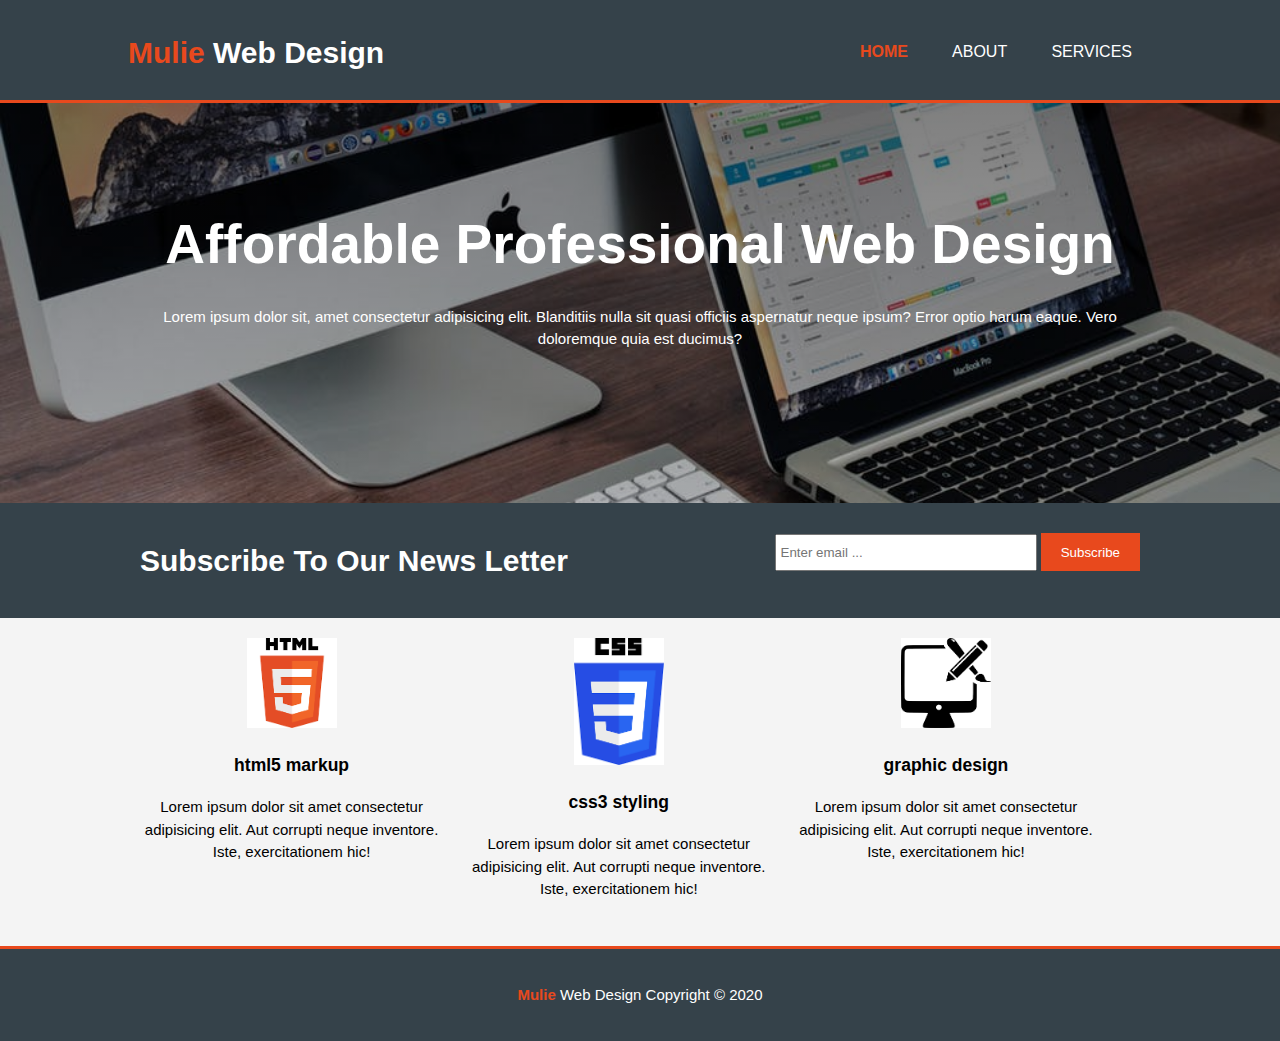
<file: index.html>
<!DOCTYPE html>
<html lang="en">
  <head>
    <meta charset="UTF-8" />
    <meta name="viewport" content="width=device-width, initial-scale=1.0" />
    <meta name="description" content="Affordable and professional web design" />
    <meta
      name="keywords"
      content="Affordable web design,professional web design,web design"
    />
    <meta name="author" content="mulugeta yemaneab" />
    <title>Mulie web design | welcome</title>
    <link rel="stylesheet" href="/css/style.css" />
  </head>
  <body>
    <header>
      <div class="container">
        <div id="branding">
          <h1><span class="highlight">mulie</span> web design</h1>
        </div>
        <nav>
          <ul>
            <li><a class="current" href="index.html">home</a></li>
            <li><a href="about.html">about</a></li>
            <li><a href="services.html">services</a></li>
          </ul>
        </nav>
      </div>
    </header>
    <section id="showcase">
      <div class="container">
        <h1>Affordable professional web design</h1>
        <p>
          Lorem ipsum dolor sit, amet consectetur adipisicing elit. Blanditiis
          nulla sit quasi officiis aspernatur neque ipsum? Error optio harum
          eaque. Vero doloremque quia est ducimus?
        </p>
      </div>
    </section>
    <section id="newsletter">
      <div class="container">
        <h1>Subscribe To Our News Letter</h1>
        <form action="#">
          <input type="email" placeholder="Enter email ..." />
          <button type="submit" class="button_1">subscribe</button>
        </form>
      </div>
    </section>
    <section id="boxes">
      <div class="container">
        <div class="box">
          <img src="/image/html.png" alt="html logo" />
          <h3>html5 markup</h3>
          <p>
            Lorem ipsum dolor sit amet consectetur adipisicing elit. Aut
            corrupti neque inventore. Iste, exercitationem hic!
          </p>
        </div>
        <div class="box">
          <img src="/image/css.png" alt="css logo" />
          <h3>css3 styling</h3>
          <p>
            Lorem ipsum dolor sit amet consectetur adipisicing elit. Aut
            corrupti neque inventore. Iste, exercitationem hic!
          </p>
        </div>
        <div class="box">
          <img src="/image/graphic.png" alt="graphic design" />
          <h3>graphic design</h3>
          <p>
            Lorem ipsum dolor sit amet consectetur adipisicing elit. Aut
            corrupti neque inventore. Iste, exercitationem hic!
          </p>
        </div>
      </div>
    </section>
    <footer>
      <div class="container">
        <p>
          <span class="highlight"> mulie </span> web design copyright &copy;
          2020
        </p>
      </div>
    </footer>
  </body>
</html>
</file>
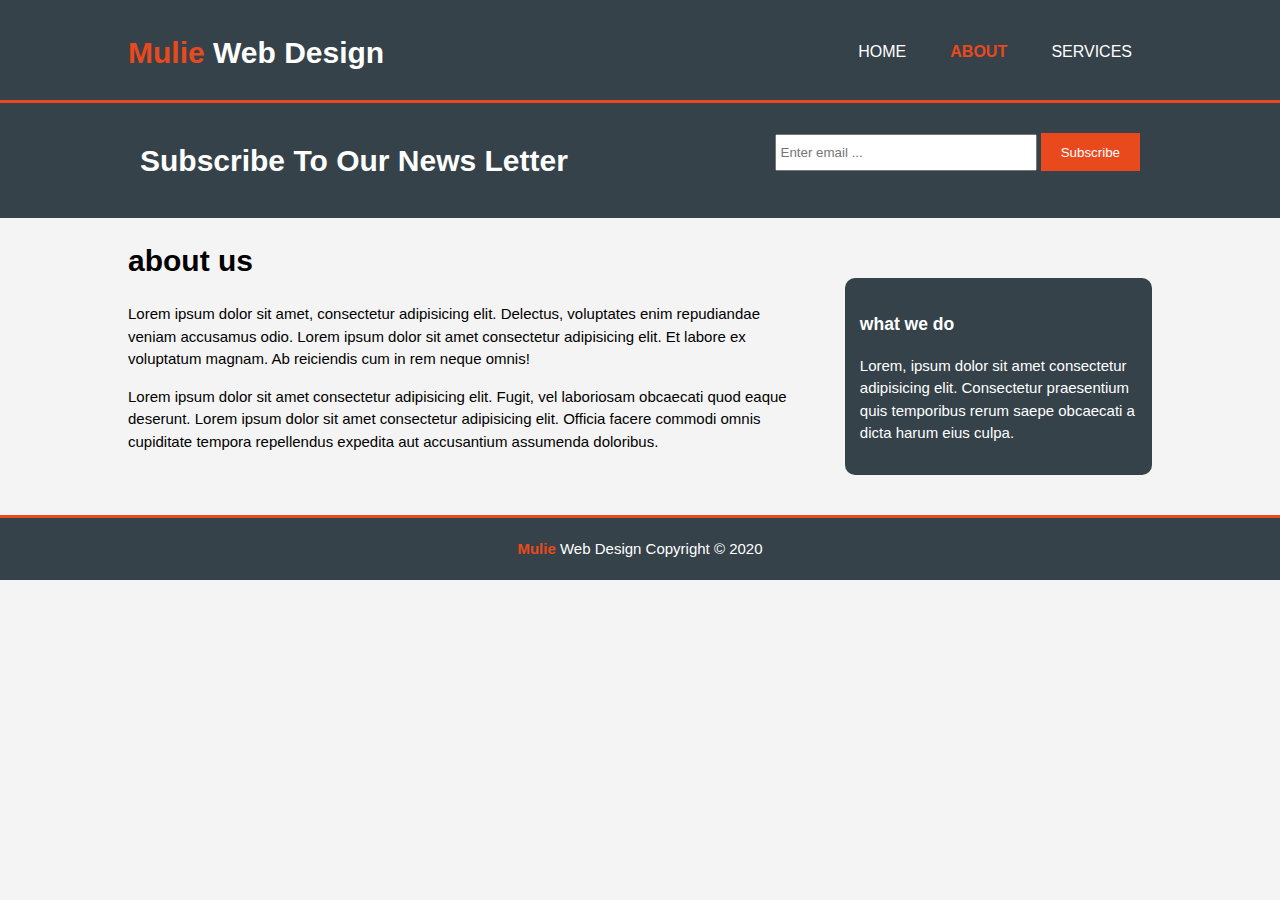
<file: about.html>
<!DOCTYPE html>
<html lang="en">
  <head>
    <meta charset="UTF-8" />
    <meta name="viewport" content="width=device-width, initial-scale=1.0" />
    <meta name="description" content="Affordable and professional web design" />
    <meta
      name="keywords"
      content="Affordable web design,professional web design,web design"
    />
    <meta name="author" content="mulugeta yemaneab" />
    <title>Mulie web design | About</title>
    <link rel="stylesheet" href="/css/style.css" />
  </head>

  <body>
    <header>
      <div class="container">
        <div id="branding">
          <h1><span class="highlight">mulie</span> web design</h1>
        </div>
        <nav>
          <ul>
            <li><a href="index.html">home</a></li>
            <li><a class="current" href="about.html">about</a></li>
            <li><a href="services.html">services</a></li>
          </ul>
        </nav>
      </div>
    </header>

    <section id="newsletter">
      <div class="container">
        <h1>Subscribe To Our News Letter</h1>
        <form action="#">
          <input type="email" placeholder="Enter email ..." />
          <button type="submit" class="button_1">subscribe</button>
        </form>
      </div>
    </section>
    <section id="main">
      <div class="container">
        <article id="main-col">
          <h1 class="page-title">about us</h1>
          <p>
            Lorem ipsum dolor sit amet, consectetur adipisicing elit. Delectus,
            voluptates enim repudiandae veniam accusamus odio. Lorem ipsum dolor
            sit amet consectetur adipisicing elit. Et labore ex voluptatum
            magnam. Ab reiciendis cum in rem neque omnis!
          </p>
          <p>
            Lorem ipsum dolor sit amet consectetur adipisicing elit. Fugit, vel
            laboriosam obcaecati quod eaque deserunt. Lorem ipsum dolor sit amet
            consectetur adipisicing elit. Officia facere commodi omnis
            cupiditate tempora repellendus expedita aut accusantium assumenda
            doloribus.
          </p>
        </article>
        <aside id="sidebar">
          <div class="dark">
            <h3>what we do</h3>
            <p>
              Lorem, ipsum dolor sit amet consectetur adipisicing elit.
              Consectetur praesentium quis temporibus rerum saepe obcaecati a
              dicta harum eius culpa.
            </p>
          </div>
        </aside>
      </div>
    </section>
    <footer>
      <div class="container">
        <span class="highlight"> mulie </span> web design copyright &copy; 2020
      </div>
    </footer>
  </body>
</html>
</file>
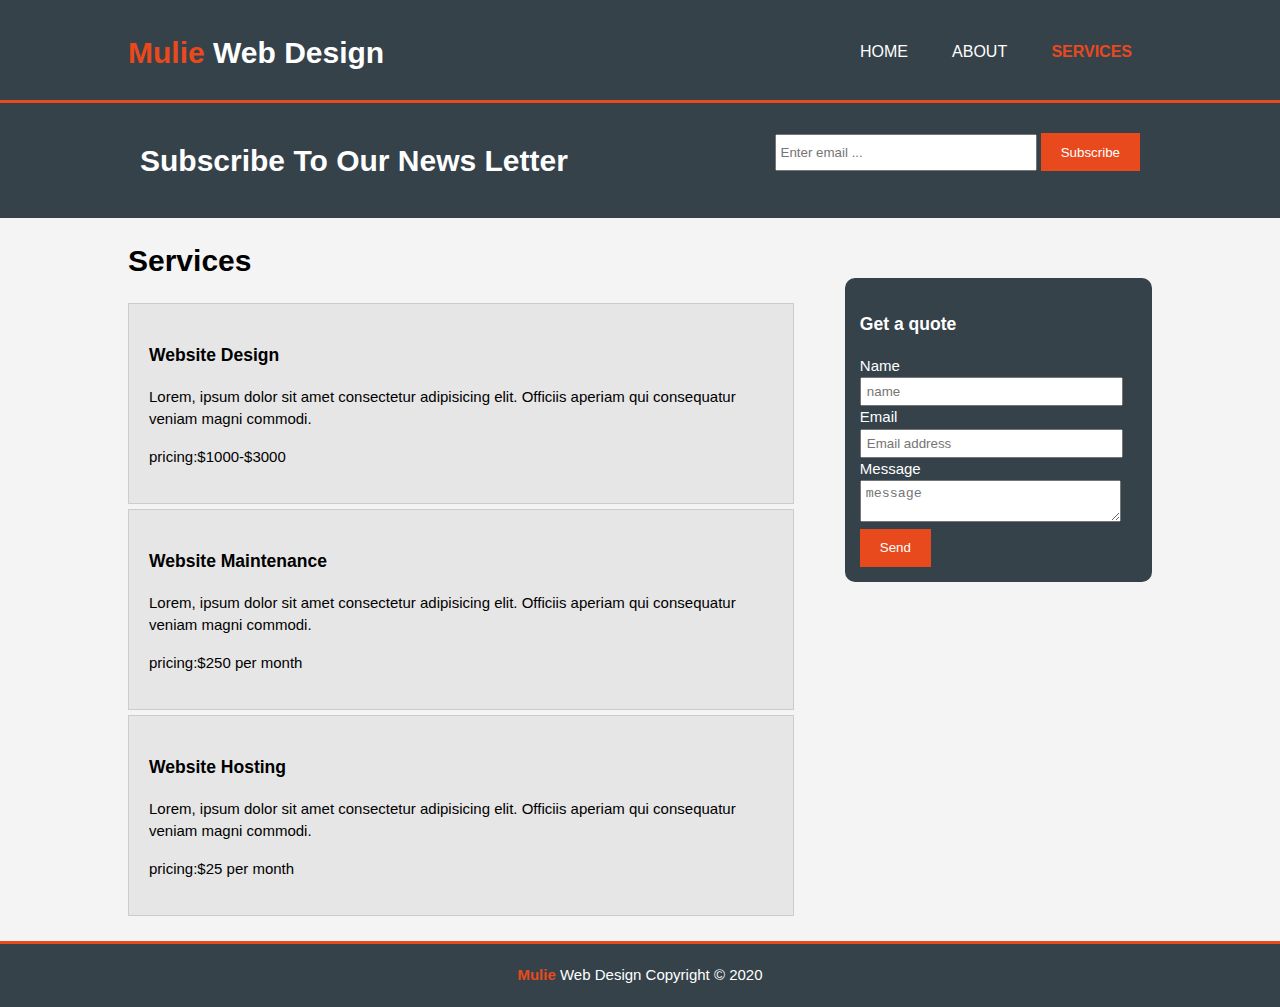
<file: services.html>
<!DOCTYPE html>
<html lang="en">
  <head>
    <meta charset="UTF-8" />
    <meta name="viewport" content="width=device-width, initial-scale=1.0" />
    <meta name="description" content="Affordable and professional web design" />
    <meta
      name="keywords"
      content="Affordable web design,professional web design,web design"
    />
    <meta name="author" content="mulugeta yemaneab" />
    <title>Mulie web design | Services</title>
    <link rel="stylesheet" href="/css/style.css" />
  </head>

  <body>
    <header>
      <div class="container">
        <div id="branding">
          <h1><span class="highlight">mulie</span> web design</h1>
        </div>
        <nav>
          <ul>
            <li><a href="index.html">home</a></li>
            <li><a href="about.html">about</a></li>
            <li><a a class="current" href="services.html">services</a></li>
          </ul>
        </nav>
      </div>
    </header>

    <section id="newsletter">
      <div class="container">
        <h1>Subscribe To Our News Letter</h1>
        <form action="#">
          <input type="email" placeholder="Enter email ..." />
          <button type="submit" class="button_1">subscribe</button>
        </form>
      </div>
    </section>
    <section id="main">
      <div class="container">
        <article id="main-col">
          <h1 class="page-title">Services</h1>
          <ul id="services">
            <li>
              <h3>Website Design</h3>
              <p>
                Lorem, ipsum dolor sit amet consectetur adipisicing elit.
                Officiis aperiam qui consequatur veniam magni commodi.
              </p>
              <p>pricing:$1000-$3000</p>
            </li>
            <li>
              <h3>Website Maintenance</h3>
              <p>
                Lorem, ipsum dolor sit amet consectetur adipisicing elit.
                Officiis aperiam qui consequatur veniam magni commodi.
              </p>
              <p>pricing:$250 per month</p>
            </li>
            <li>
              <h3>Website Hosting</h3>
              <p>
                Lorem, ipsum dolor sit amet consectetur adipisicing elit.
                Officiis aperiam qui consequatur veniam magni commodi.
              </p>
              <p>pricing:$25 per month</p>
            </li>
          </ul>
        </article>
        <aside id="sidebar">
          <div class="dark">
            <h3>Get a quote</h3>
            <form class="quote">
              <div>
                <label for="">Name</label><br />
                <input type="text" placeholder="name" />
              </div>
              <div>
                <label for="">Email</label><br />
                <input type="email" placeholder="Email address" />
              </div>
              <div>
                <label for="">Message</label><br />
                <textarea placeholder="message"></textarea>
              </div>
              <button class="button_1" type="submit">send</button>
            </form>
          </div>
        </aside>
      </div>
    </section>
    <footer>
      <div class="container">
        <span class="highlight"> mulie </span> web design copyright &copy; 2020
      </div>
    </footer>
  </body>
</html>
</file>
<file: css/style.css>
body {
  font-family: Arial, Helvetica, sans-serif;
  font-size: 15px;
  line-height: 1.5;
  padding: 0;
  margin: 0;
  background-color: #f4f4f4;
  box-sizing: border-box;
}
/* global */
.container {
  width: 80%;
  margin: auto;
  overflow: hidden;
}
.button_1 {
  height: 38px;
  background-color: #e8491d;
  padding: 0 20px;
  border: 0;
  color: #fff;
  text-transform: capitalize;
}
ul {
  margin: 0;
  padding: 0;
  /* list-style-type: none; */
}
.dark {
  background-color: #35424a;
  color: white;
  margin: 20px 0 20px 0;
  padding: 15px;
  border-radius: 10px;
}
.highlight {
  color: #e8491d;
  font-weight: bold;
}
/* header */
header {
  background-color: #35424a;
  color: #fff;
  padding-top: 30px;
  border-bottom: #e8491d 3px solid;
  min-height: 70px;
}
header a {
  text-decoration: none;
  color: #fff;
  font-size: 16px;
  text-transform: uppercase;
}
header ul li {
  display: inline;
  padding: 0 20px;
  /* float: right; */
}

header #branding {
  float: left;
}
header #branding h1 {
  margin: 0;
  text-transform: capitalize;
}
header nav {
  float: right;
  margin-top: 10px;
}

header .current {
  color: #e8491d;
  font-weight: bold;
}
header a:hover {
  color: #ccc;
  font-weight: bold;
}
/* showcase  */
#showcase {
  color: #fff;
  text-align: center;
  background: linear-gradient(to top, rgba(0, 0, 0, 0.3), rgba(0, 0, 0, 0.5)),
    url(/image/computer.jpeg) no-repeat;
  background-size: cover;
  min-height: 400px;
  /* background-blend-mode: screen; */
}
#showcase h1 {
  font-size: 55px;
  margin-top: 100px;
  margin-bottom: 20px;
  text-transform: capitalize;
}
#showcases p {
  font-size: 20px;
}
/* newsletter */
#newsletter {
  color: #fff;
  padding: 15px;
  background-color: #35424a;
}
#newsletter h1 {
  float: left;
}
#newsletter form {
  float: right;
  margin-top: 15px;
}
#newsletter input[type="email"] {
  padding: 4px;
  width: 250px;
  height: 25px;
}
/* boxes */
#boxes {
  padding-top: 10px;
}
#boxes .box {
  float: left;
  width: 30%;
  text-align: center;
  padding: 10px;
}
#boxes .box img {
  width: 90px;
}
/* aside bar of aside*/
aside#sidebar {
  float: right;
  width: 30%;
  margin-top: 40px;
}
/* main-col of article */
article#main-col {
  float: left;
  width: 65%;
}
aside#sidebar .quote input,
aside#sidebar .quote textarea {
  width: 90%;
  padding: 5px;
}
/* services page */
ul#services li {
  padding: 20px;
  margin-bottom: 5px;
  background: #e6e6e6;
  border: #ccc solid 1px;
}
footer {
  padding: 20px;
  margin-top: 20px;
  background-color: #35424a;
  color: #fff;
  text-transform: capitalize;
  text-align: center;
  border-top: #e8491d 3px solid;
}
/* media queries */
@media (max-width: 768px) {
  header #branding,
  header nav,
  header nav li,
  #newsletter h1,
  #newsletter form,
  #boxes .box,
  article#main-col,
  aside#sidebar {
    float: none;
    text-align: center;
    width: 100%;
  }
  header {
    padding-bottom: 20px;
  }
  #showcase h1 {
    margin-top: 40px;
  }
  #newsletter button {
    width: 100%;
    display: block;
  }
  #newsletter form input[type="email"] {
    width: 100%;
    margin-bottom: 5px;
  }
}
</file>
